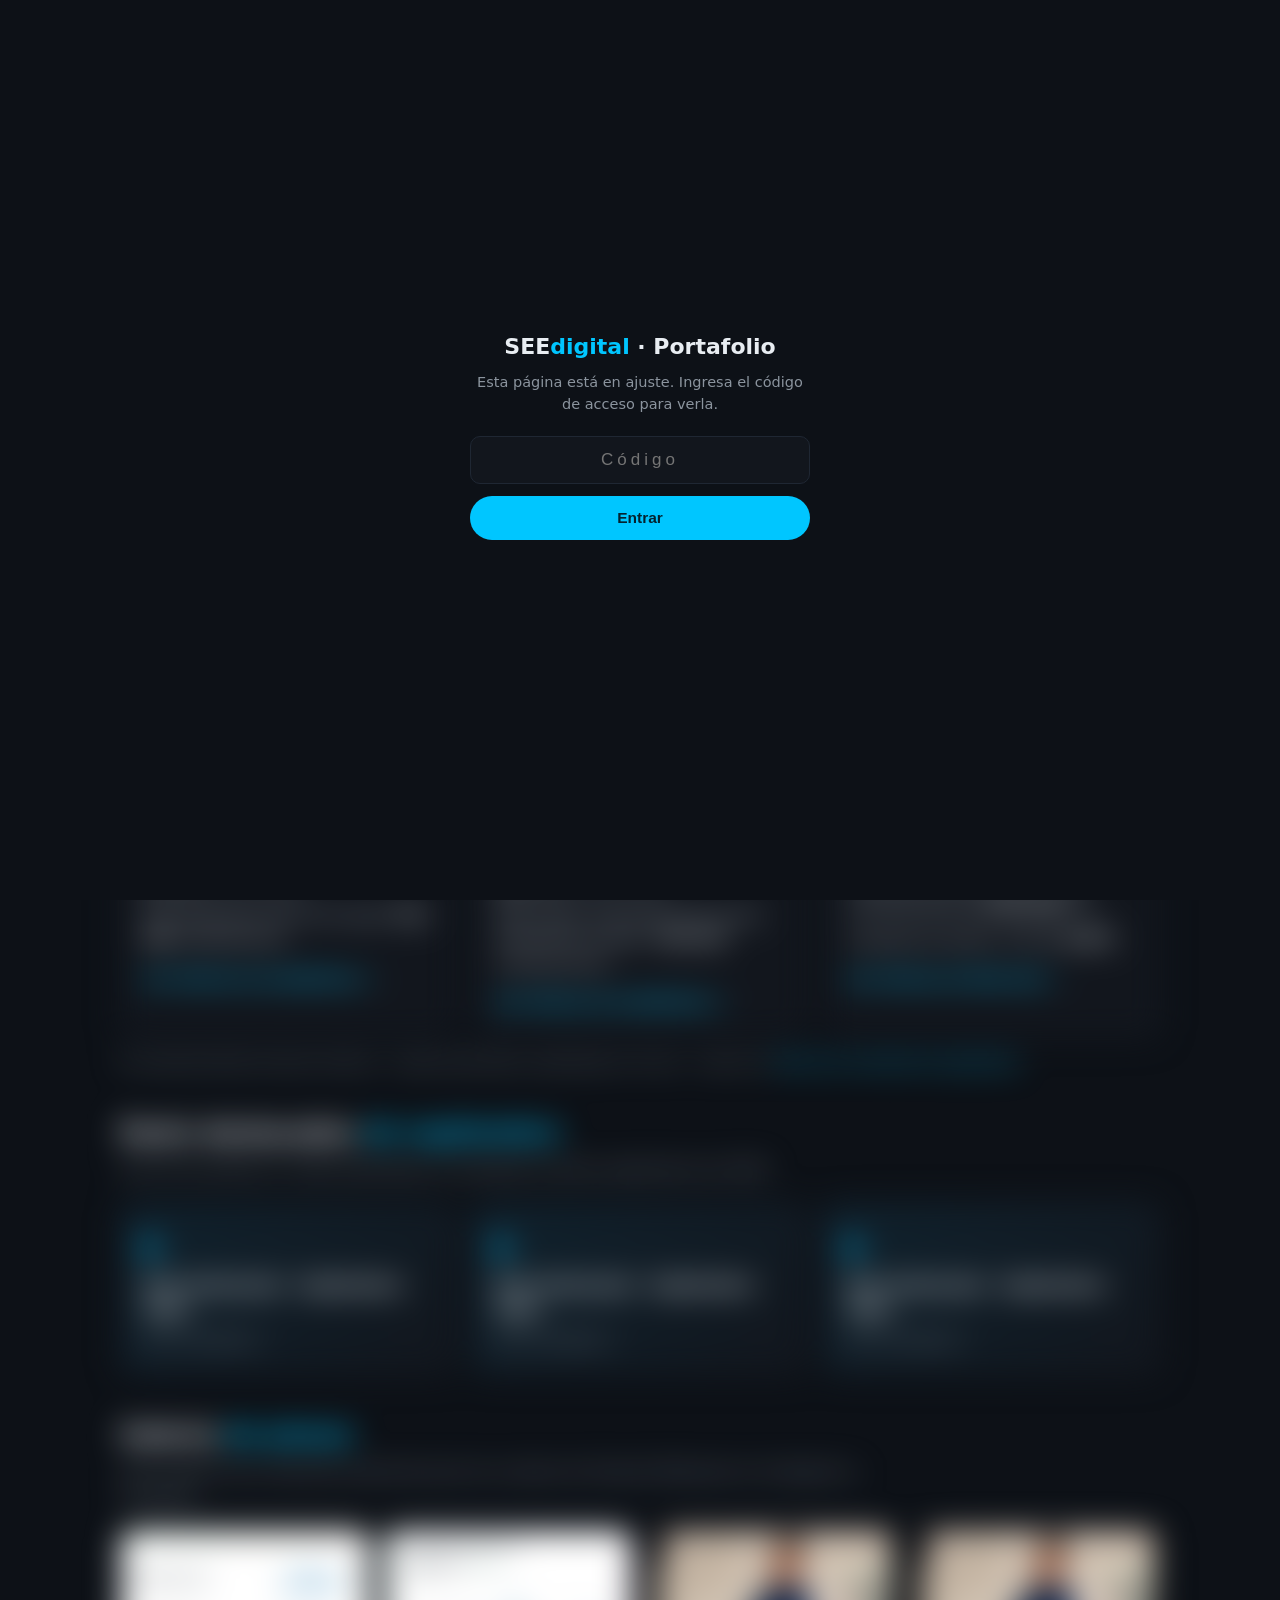
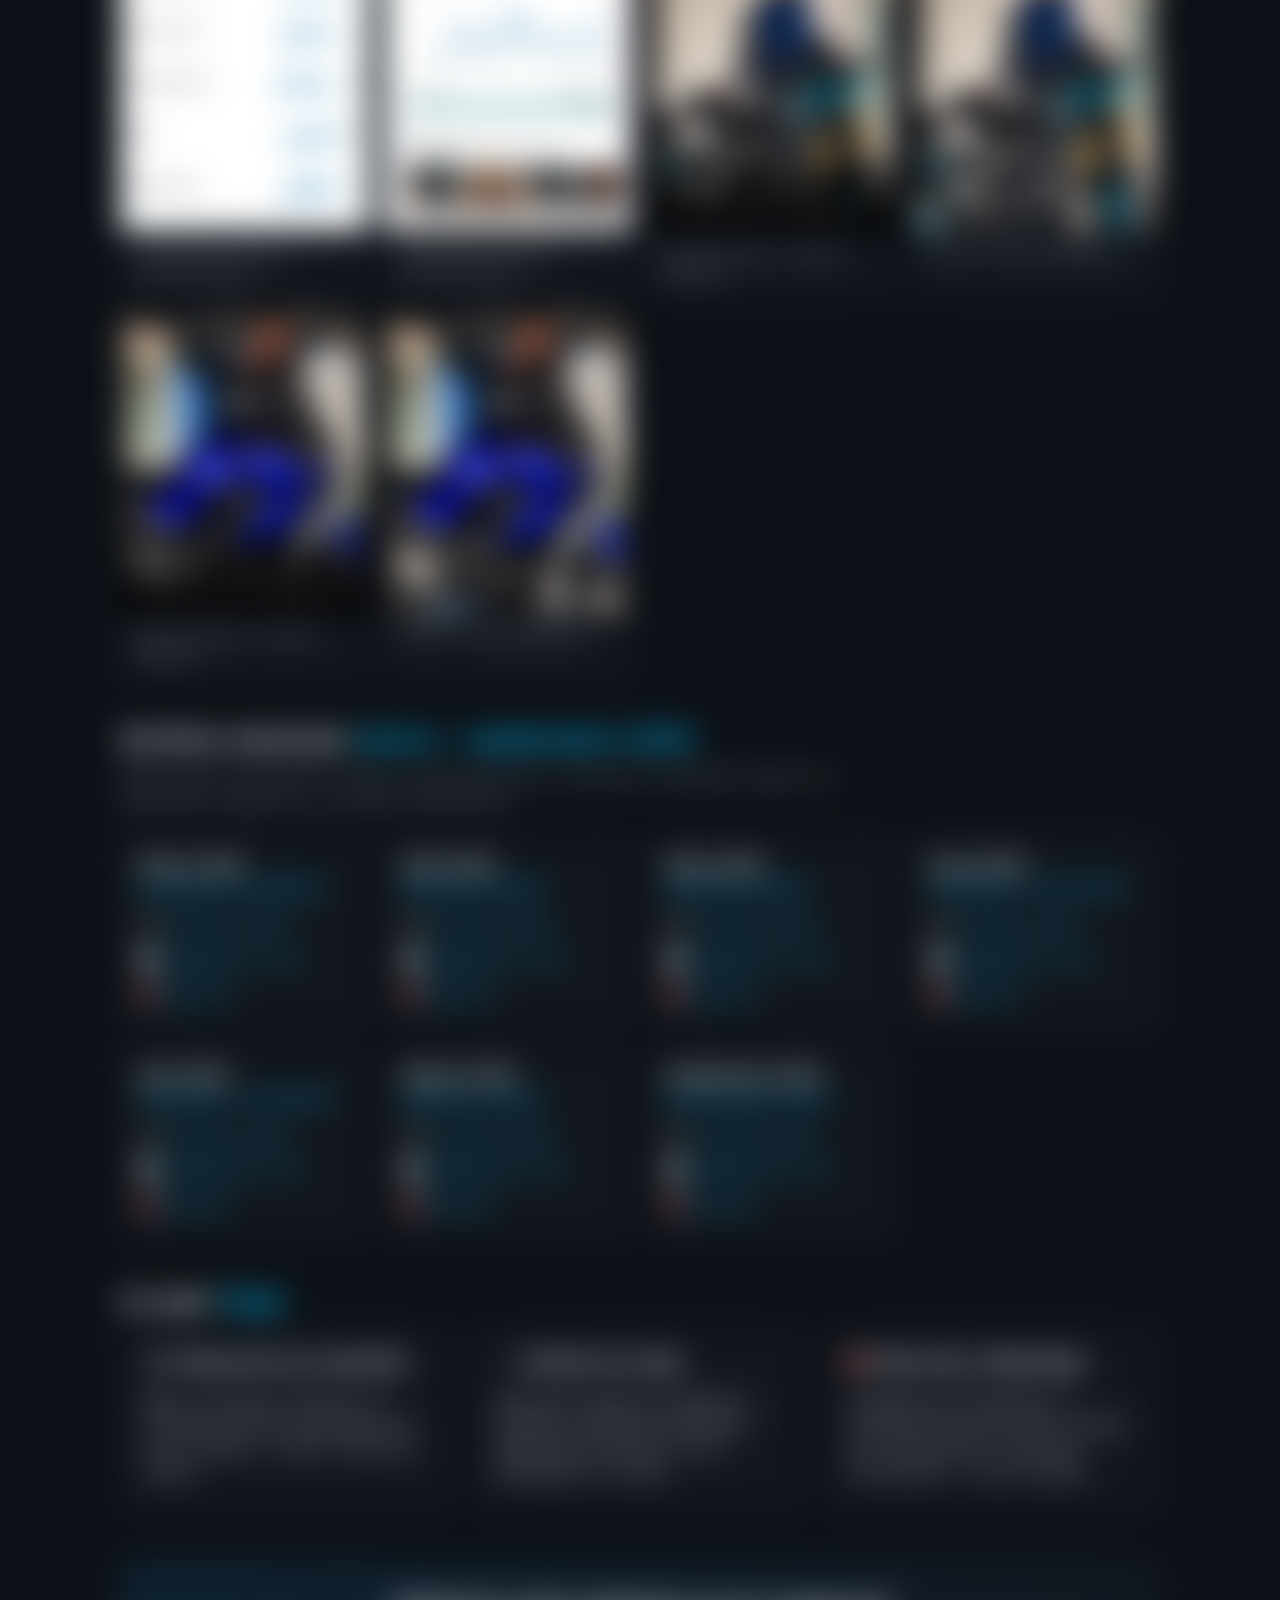
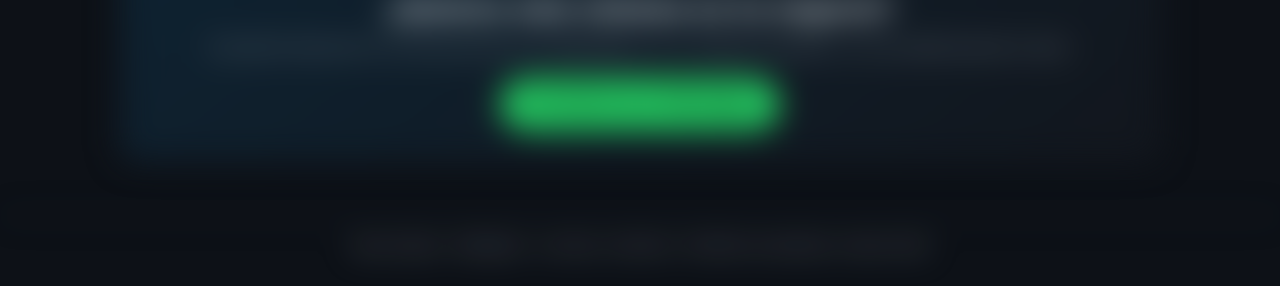
<file: portafolio.html>
<!DOCTYPE html>
<html lang="es">
<head>
<meta charset="UTF-8">
<meta name="viewport" content="width=device-width, initial-scale=1.0">
<title>Portafolio — Eduar Espitia · SEEdigital</title>
<meta name="description" content="Portafolio de trabajo reciente de Eduar Espitia (SEEdigital): producción de contenido, gestión de redes y Meta Ads para Yamaha Motoauto, marzo–septiembre 2026.">
<meta name="robots" content="noindex, nofollow">
<script>if(sessionStorage.getItem('pf_ok')!=='1'){document.documentElement.classList.add('locked')}</script>
<style>
  :root{--bg:#0d1117;--panel:#12161d;--line:#1f2733;--txt:#e8edf2;--mut:#8b949e;--cyan:#00c6ff;--wa:#25d366}
  *{margin:0;padding:0;box-sizing:border-box}
  body{background:var(--bg);color:var(--txt);font-family:'Segoe UI',system-ui,-apple-system,sans-serif;line-height:1.55}
  a{color:var(--cyan);text-decoration:none}
  a:hover{text-decoration:underline}
  .wrap{max-width:1080px;margin:0 auto;padding:0 20px}
  header{position:sticky;top:0;background:rgba(13,17,23,.92);backdrop-filter:blur(6px);border-bottom:1px solid var(--line);z-index:10}
  .nav{display:flex;justify-content:space-between;align-items:center;padding:14px 0}
  .logo{font-weight:800;font-size:19px;color:var(--txt)}
  .logo span{color:var(--cyan)}
  .nav a.back{color:var(--mut);font-size:14px}
  .hero{padding:56px 0 30px}
  .kicker{color:var(--cyan);font-weight:700;letter-spacing:2px;font-size:12px;text-transform:uppercase}
  h1{font-size:clamp(28px,4.6vw,44px);line-height:1.15;margin:12px 0 14px}
  h1 .hl{color:var(--cyan)}
  .sub{color:var(--mut);max-width:720px;font-size:17px}
  .stats{display:grid;grid-template-columns:repeat(auto-fit,minmax(210px,1fr));gap:14px;margin:34px 0 8px}
  .stat{background:var(--panel);border:1px solid var(--line);border-radius:14px;padding:20px}
  .stat b{display:block;font-size:27px;color:var(--cyan)}
  .stat small{color:var(--mut);font-size:13.5px}
  section{padding:34px 0 8px}
  h2{font-size:24px;margin-bottom:6px}
  h2 .hl{color:var(--cyan)}
  .lead{color:var(--mut);margin-bottom:20px;max-width:760px}
  .cards{display:grid;grid-template-columns:repeat(auto-fit,minmax(300px,1fr));gap:16px}
  .card{background:var(--panel);border:1px solid var(--line);border-radius:14px;padding:22px}
  .card h3{font-size:17px;margin-bottom:10px;color:var(--txt)}
  .card h3 span{color:var(--cyan)}
  .card ul{list-style:none}
  .card li{padding:5px 0;color:#c7cfd8;font-size:15px}
  .card li b{color:var(--txt)}
  .card .doc{display:inline-block;margin-top:12px;font-size:14px;font-weight:600}
  .reels{display:grid;grid-template-columns:repeat(auto-fit,minmax(240px,1fr));gap:14px}
  .reel{display:block;background:linear-gradient(140deg,#10222e,#12161d);border:1px solid var(--line);border-radius:14px;padding:22px;color:var(--txt)}
  .reel:hover{border-color:var(--cyan);text-decoration:none}
  .reel .play{font-size:26px;color:var(--cyan)}
  .reel b{display:block;margin:8px 0 4px}
  .reel small{color:var(--mut)}
  .gallery{display:grid;grid-template-columns:repeat(auto-fit,minmax(230px,1fr));gap:14px}
  .gallery figure{background:var(--panel);border:1px solid var(--line);border-radius:14px;overflow:hidden}
  .gallery img,.gallery video{width:100%;height:300px;object-fit:cover;display:block;background:#000}
  .gallery figcaption{padding:12px 14px;color:var(--mut);font-size:13.5px}
  .months{display:grid;grid-template-columns:repeat(auto-fit,minmax(230px,1fr));gap:14px}
  .month{background:var(--panel);border:1px solid var(--line);border-radius:14px;padding:18px}
  .month h3{font-size:16px;margin-bottom:10px}
  .month h3 span{color:var(--cyan);font-size:13px;display:block;font-weight:600}
  .month a{display:block;padding:6px 0;font-size:14.5px}
  .note{color:var(--mut);font-size:13.5px;margin-top:14px}
  .cta{background:linear-gradient(140deg,#0e2231,#12161d);border:1px solid var(--line);border-radius:16px;padding:30px;text-align:center;margin:40px 0 54px}
  .cta h2{margin-bottom:8px}
  .cta p{color:var(--mut);margin-bottom:18px}
  .btn{display:inline-block;background:var(--wa);color:#06130b;font-weight:700;padding:13px 26px;border-radius:999px}
  .btn:hover{text-decoration:none;filter:brightness(1.08)}
  footer{border-top:1px solid var(--line);padding:20px 0 30px;color:var(--mut);font-size:13.5px;text-align:center}
  html.locked body>*:not(#gate){filter:blur(16px);pointer-events:none;user-select:none}
  html.locked body{overflow:hidden}
  #gate{display:none}
  html.locked #gate{display:flex;position:fixed;inset:0;z-index:999;background:#0d1117;align-items:center;justify-content:center;padding:20px}
  .gate-card{text-align:center;max-width:340px;width:100%}
  .gate-card .logo{font-size:22px;margin-bottom:6px}
  .gate-card p{color:var(--mut);font-size:14.5px;margin-bottom:20px}
  .gate-card input{width:100%;padding:13px 16px;border-radius:10px;border:1px solid var(--line);background:var(--panel);color:var(--txt);font-size:17px;text-align:center;letter-spacing:4px;outline:none}
  .gate-card input:focus{border-color:var(--cyan)}
  .gate-card button{width:100%;margin-top:12px;padding:13px;border:0;border-radius:999px;background:var(--cyan);color:#04222e;font-weight:700;font-size:15.5px;cursor:pointer}
  .gate-err{color:#ff7b72;font-size:13.5px;min-height:20px;margin-top:10px}
</style>
</head>
<body>
<div id="gate" role="dialog" aria-label="Acceso al portafolio">
  <form class="gate-card" id="gate-form">
    <div class="logo">SEE<span style="color:var(--cyan)">digital</span> · Portafolio</div>
    <p>Esta página está en ajuste. Ingresa el código de acceso para verla.</p>
    <input id="gate-code" type="password" inputmode="numeric" autocomplete="off" placeholder="Código" aria-label="Código de acceso">
    <button type="submit">Entrar</button>
    <div class="gate-err" id="gate-err"></div>
  </form>
</div>
<script>
(function(){
  var HASH='d54123de468bd42ea00dafbd777f85fe5fa1ff6404d9838c007953c25c92a1c5';
  function unlock(){document.documentElement.classList.remove('locked');sessionStorage.setItem('pf_ok','1');}
  if(!document.documentElement.classList.contains('locked')){sessionStorage.setItem('pf_ok','1');}
  document.getElementById('gate-form').addEventListener('submit',function(e){
    e.preventDefault();
    var v=document.getElementById('gate-code').value.trim();
    crypto.subtle.digest('SHA-256',new TextEncoder().encode(v)).then(function(buf){
      var hex=Array.from(new Uint8Array(buf)).map(function(b){return b.toString(16).padStart(2,'0')}).join('');
      if(hex===HASH){unlock();}
      else{document.getElementById('gate-err').textContent='Código incorrecto. Intenta de nuevo.';}
    });
  });
})();
</script>
<header>
  <div class="wrap nav">
    <div class="logo">SEE<span>digital</span> · Portafolio</div>
    <a class="back" href="index.html">← Sitio principal</a>
  </div>
</header>

<main class="wrap">
  <div class="hero">
    <div class="kicker">Portafolio · Trabajo reciente</div>
    <h1>Contenido, pauta y resultados:<br>mi trabajo en <span class="hl">Yamaha Motoauto</span></h1>
    <p class="sub">Soy <b>Eduar Espitia</b>, productor multimedia &amp; growth marketer. Desde marzo de 2026 opero el contenido orgánico (Instagram y Facebook) y las campañas de Meta Ads de Yamaha Motoauto, con un solo objetivo: convertir atención en conversaciones por WhatsApp.</p>
    <div class="stats">
      <div class="stat"><b>28.901</b><small>conversaciones por WhatsApp<br>marzo – agosto 2026</small></div>
      <div class="stat"><b>9.517.690</b><small>visualizaciones de contenido<br>marzo – agosto 2026</small></div>
      <div class="stat"><b>$14.629.641</b><small>inversión en pauta gestionada<br>marzo – agosto 2026</small></div>
      <div class="stat"><b>~506 COP</b><small>costo promedio<br>por conversación</small></div>
    </div>
  </div>

  <section>
    <h2>Septiembre 2026, <span class="hl">en detalle</span></h2>
    <p class="lead">El mes más reciente del archivo completo: contenido creado, resultados orgánicos y pauta, con su informe detrás de cada tarjeta.</p>
    <div class="cards">
      <div class="card">
        <h3>Facebook <span>· orgánico</span></h3>
        <ul>
          <li><b>895,2 mil</b> visualizaciones de contenido</li>
          <li><b>278,6 mil</b> visualizaciones en reels</li>
          <li><b>8,5 mil</b> interacciones</li>
          <li>Reel destacado: MT-15 (21 sep), <b>77,6 mil</b> visualizaciones</li>
        </ul>
        <a class="doc" href="https://docs.google.com/document/d/1KktUryNRpcOenv8pymqZ5eKRdIwFMrTXj2kX5GA9mYo/edit?usp=drivesdk" target="_blank" rel="noopener">Ver informe de estadísticas →</a>
      </div>
      <div class="card">
        <h3>Instagram <span>· orgánico</span></h3>
        <ul>
          <li><b>411,8 mil</b> visualizaciones de contenido</li>
          <li><b>390,5 mil</b> usuarios alcanzados</li>
          <li><b>48,6 mil</b> interacciones</li>
          <li>Mejor pieza: lanzamiento del nuevo color MT-15 (3 sep), <b>+121 mil</b> visualizaciones</li>
        </ul>
        <a class="doc" href="https://docs.google.com/document/d/1KktUryNRpcOenv8pymqZ5eKRdIwFMrTXj2kX5GA9mYo/edit?usp=drivesdk" target="_blank" rel="noopener">Ver informe de estadísticas →</a>
      </div>
      <div class="card">
        <h3>Meta Ads <span>· pauta</span></h3>
        <ul>
          <li><b>$3.058.814</b> de inversión en el mes, 4 campañas</li>
          <li><b>3.250</b> conversaciones generadas</li>
          <li>Campaña principal (CRM): 2.491 conversaciones a <b>$735 COP</b> c/u</li>
          <li>Campaña de tráfico: CTR de <b>6,26%</b></li>
        </ul>
        <a class="doc" href="https://docs.google.com/document/d/1BCV5WRlFYzRC3xqj5bVm72K7m65YquZuJ2D0XsKb_Fw/edit?usp=drivesdk" target="_blank" rel="noopener">Ver informe de Meta Ads →</a>
      </div>
    </div>
    <p class="note">El contenido detrás de estos números — piezas producidas y publicadas en el mes — está en el <a href="https://docs.google.com/document/d/13TUKgkss99sgAhn10iKefcSpSSO8PYgovGoxJTp6TaE/edit?usp=drivesdk" target="_blank" rel="noopener">informe de contenido de septiembre</a>.</p>
  </section>

  <section>
    <h2>Reels destacados <span class="hl">de septiembre</span></h2>
    <p class="lead">Tres de las piezas en video publicadas en Facebook durante septiembre de 2026:</p>
    <div class="reels">
      <a class="reel" href="https://www.facebook.com/share/r/1UnpGqao5G/" target="_blank" rel="noopener"><span class="play">▶</span><b>Reel destacado · Septiembre 2026</b><small>Ver en Facebook ↗</small></a>
      <a class="reel" href="https://www.facebook.com/share/r/18AuU9etM2/" target="_blank" rel="noopener"><span class="play">▶</span><b>Reel destacado · Septiembre 2026</b><small>Ver en Facebook ↗</small></a>
      <a class="reel" href="https://www.facebook.com/share/r/1DbhRqhASd/" target="_blank" rel="noopener"><span class="play">▶</span><b>Reel destacado · Septiembre 2026</b><small>Ver en Facebook ↗</small></a>
    </div>
  </section>

  <section>
    <h2>Galería <span class="hl">de piezas</span></h2>
    <p class="lead">Una muestra del contenido producido para las cuentas de Yamaha Motoauto en Instagram y Facebook:</p>
    <div class="gallery">
      <figure><img src="mtr.jpg" alt="Pieza de contenido Yamaha Motoauto" loading="lazy"><figcaption>Contenido de producto · Yamaha Motoauto</figcaption></figure>
      <figure><img src="mtri.jpg" alt="Pieza de contenido Yamaha Motoauto" loading="lazy"><figcaption>Contenido de producto · Yamaha Motoauto</figcaption></figure>
      <figure><video src="vidmt.mp4" poster="mt.png" controls preload="none"></video><figcaption>Reel de producto · Yamaha Motoauto</figcaption></figure>
      <figure><img src="mt.png" alt="Yamaha MT — contenido producido" loading="lazy"><figcaption>Serie MT · Yamaha Motoauto</figcaption></figure>
      <figure><video src="fzsp.mp4" poster="fz.png" controls preload="none"></video><figcaption>Reel de producto · Yamaha Motoauto</figcaption></figure>
      <figure><img src="fz.png" alt="Yamaha FZ — contenido producido" loading="lazy"><figcaption>Serie FZ · Yamaha Motoauto</figcaption></figure>
    </div>
  </section>

  <section>
    <h2>Archivo mensual <span class="hl">marzo – septiembre 2026</span></h2>
    <p class="lead">Siete meses de operación continua. Cada mes tiene su informe de contenido creado, sus estadísticas orgánicas y su informe de Meta Ads:</p>
    <div class="months">
      <div class="month"><h3>Marzo 2026 <span>Arranque de la operación</span></h3>
        <a href="https://docs.google.com/document/d/1RBK7D0DVrUBhSsEJBZbwGU1h8WoY7sQ6slJZqyPRiLY/edit?usp=drivesdk" target="_blank" rel="noopener">🎬 Contenido creado</a>
        <a href="https://docs.google.com/document/d/1w2HcpTDngon5s4ZCPF9tUK9VEVEHDajvSTHC20fr25I/edit?usp=drivesdk" target="_blank" rel="noopener">📊 Estadísticas IG / FB</a>
        <a href="https://docs.google.com/document/d/1b4WxZovRdsC_DB0KnRAiHDnh7vqdzQsd1YOW2N6yo3s/edit?usp=drivesdk" target="_blank" rel="noopener">🎯 Meta Ads</a></div>
      <div class="month"><h3>Abril 2026 <span>Operación mensual</span></h3>
        <a href="https://docs.google.com/document/d/1_wu-Rx3HPY14JWanF7wpxg3YvuzUnZ8it9ev9WPc2nc/edit?usp=drivesdk" target="_blank" rel="noopener">🎬 Contenido creado</a>
        <a href="https://docs.google.com/document/d/18W89zpxO-q58pGmCaRCDmvSbB0zzvRatHsgEN2HmU88/edit?usp=drivesdk" target="_blank" rel="noopener">📊 Estadísticas IG / FB</a>
        <a href="https://docs.google.com/document/d/1tdbyUY-2IA80haNkFZxs85WoxU0fbTKLwxFEMf4-XBo/edit?usp=drivesdk" target="_blank" rel="noopener">🎯 Meta Ads</a></div>
      <div class="month"><h3>Mayo 2026 <span>Operación mensual</span></h3>
        <a href="https://docs.google.com/document/d/1b9RMRQ0XyprjmPfmsAKInC1JUSdGt_jTKhysDs0dlx4/edit?usp=drivesdk" target="_blank" rel="noopener">🎬 Contenido creado</a>
        <a href="https://docs.google.com/document/d/1XLW_ByBXldEyves0UTuBhJpnrvLywPjjB9hjrDdrZLQ/edit?usp=drivesdk" target="_blank" rel="noopener">📊 Estadísticas IG / FB</a>
        <a href="https://docs.google.com/document/d/1Xsw-XExUT5CHQa6EK9XcqvWVcHs-DkGtKeT11mEssuI/edit?usp=drivesdk" target="_blank" rel="noopener">🎯 Meta Ads</a></div>
      <div class="month"><h3>Junio 2026 <span>4.609 leads · CPL 671 COP</span></h3>
        <a href="https://docs.google.com/document/d/13sSBu9s_maNNxeZTrJtanmphSLh_1djgUaWo_iL4fco/edit?usp=drivesdk" target="_blank" rel="noopener">🎬 Contenido creado</a>
        <a href="https://docs.google.com/document/d/1UItjT3jYCs5AoRfClK1gY0u1ThKVWb5aQ7l8M8caRBs/edit?usp=drivesdk" target="_blank" rel="noopener">📊 Estadísticas IG / FB</a>
        <a href="https://docs.google.com/document/d/1e0Ejm888HFuMBgIeUg1siWZXWLuYLW527PoAHaRR0cc/edit?usp=drivesdk" target="_blank" rel="noopener">🎯 Meta Ads</a></div>
      <div class="month"><h3>Julio 2026 <span>4.829 leads · CPL 534 COP</span></h3>
        <a href="https://docs.google.com/document/d/1VfN29moXP4JhdJQoq6HKMyTcTjsWeW5Phhtc3fqvOWk/edit?usp=drivesdk" target="_blank" rel="noopener">🎬 Contenido creado</a>
        <a href="https://docs.google.com/document/d/12uIxOpKi94alMGKRqdEBPqyShQKN_l5jqRI9xvo8Dso/edit?usp=drivesdk" target="_blank" rel="noopener">📊 Estadísticas IG / FB</a>
        <a href="https://docs.google.com/document/d/1RxhZ_kWFVNOtCcUBTkgT-UiQMJ28IRPmEJrlUPylUoU/edit?usp=drivesdk" target="_blank" rel="noopener">🎯 Meta Ads</a></div>
      <div class="month"><h3>Agosto 2026 <span>Operación mensual</span></h3>
        <a href="https://docs.google.com/document/d/1AiFLPLplJgLBwaYOV-l5sdn2_a77or5y4AnnHHWr-XE/edit?usp=drivesdk" target="_blank" rel="noopener">🎬 Contenido creado</a>
        <a href="https://docs.google.com/document/d/1mjjMVXOJBw_D5EZGE_B5OJWdvU3a7Eip-tCGyxoxfZ4/edit?usp=drivesdk" target="_blank" rel="noopener">📊 Estadísticas IG / FB</a>
        <a href="https://docs.google.com/document/d/1M5kh1n2J3pVeiopVZqR5OoY8WuMAxSyj_4hUSraUgwM/edit?usp=drivesdk" target="_blank" rel="noopener">🎯 Meta Ads</a></div>
      <div class="month"><h3>Septiembre 2026 <span>Mes destacado arriba ↑</span></h3>
        <a href="https://docs.google.com/document/d/13TUKgkss99sgAhn10iKefcSpSSO8PYgovGoxJTp6TaE/edit?usp=drivesdk" target="_blank" rel="noopener">🎬 Contenido creado</a>
        <a href="https://docs.google.com/document/d/1KktUryNRpcOenv8pymqZ5eKRdIwFMrTXj2kX5GA9mYo/edit?usp=drivesdk" target="_blank" rel="noopener">📊 Estadísticas IG / FB</a>
        <a href="https://docs.google.com/document/d/1BCV5WRlFYzRC3xqj5bVm72K7m65YquZuJ2D0XsKb_Fw/edit?usp=drivesdk" target="_blank" rel="noopener">🎯 Meta Ads</a></div>
    </div>
  </section>

  <section>
    <h2>Lo que <span class="hl">hago</span></h2>
    <div class="cards">
      <div class="card"><h3>🎬 Producción de contenido</h3><ul><li>Reels, carruseles e historias con intención de venta: cada pieza nace con un trabajo — atraer, conversar o vender.</li></ul></div>
      <div class="card"><h3>📱 Gestión de redes</h3><ul><li>Operación integral de Instagram y Facebook: calendario, publicación, optimización del perfil y ruta a WhatsApp en un toque.</li></ul></div>
      <div class="card"><h3>🎯 Meta Ads a WhatsApp</h3><ul><li>Campañas que distribuyen el contenido que ya convierte, medidas por conversaciones y costo por conversación — no por vanidad.</li></ul></div>
    </div>
  </section>

  <div class="cta">
    <h2>¿Quieres este sistema en tu negocio?</h2>
    <p>Convierto atención en conversaciones por WhatsApp con un sistema probado, no con publicaciones al azar.</p>
    <a class="btn" href="https://wa.me/573227693719?text=Hola%20Eduar%2C%20vi%20tu%20portafolio%20y%20quiero%20informaci%C3%B3n%20del%20Sistema%20SEEdigital" target="_blank" rel="noopener">Escríbeme por WhatsApp</a>
  </div>
</main>

<footer>Eduar Espitia · SEEdigital · La Calera, Colombia · Portafolio actualizado: octubre 2026</footer>
</body>
</html>
</file>
